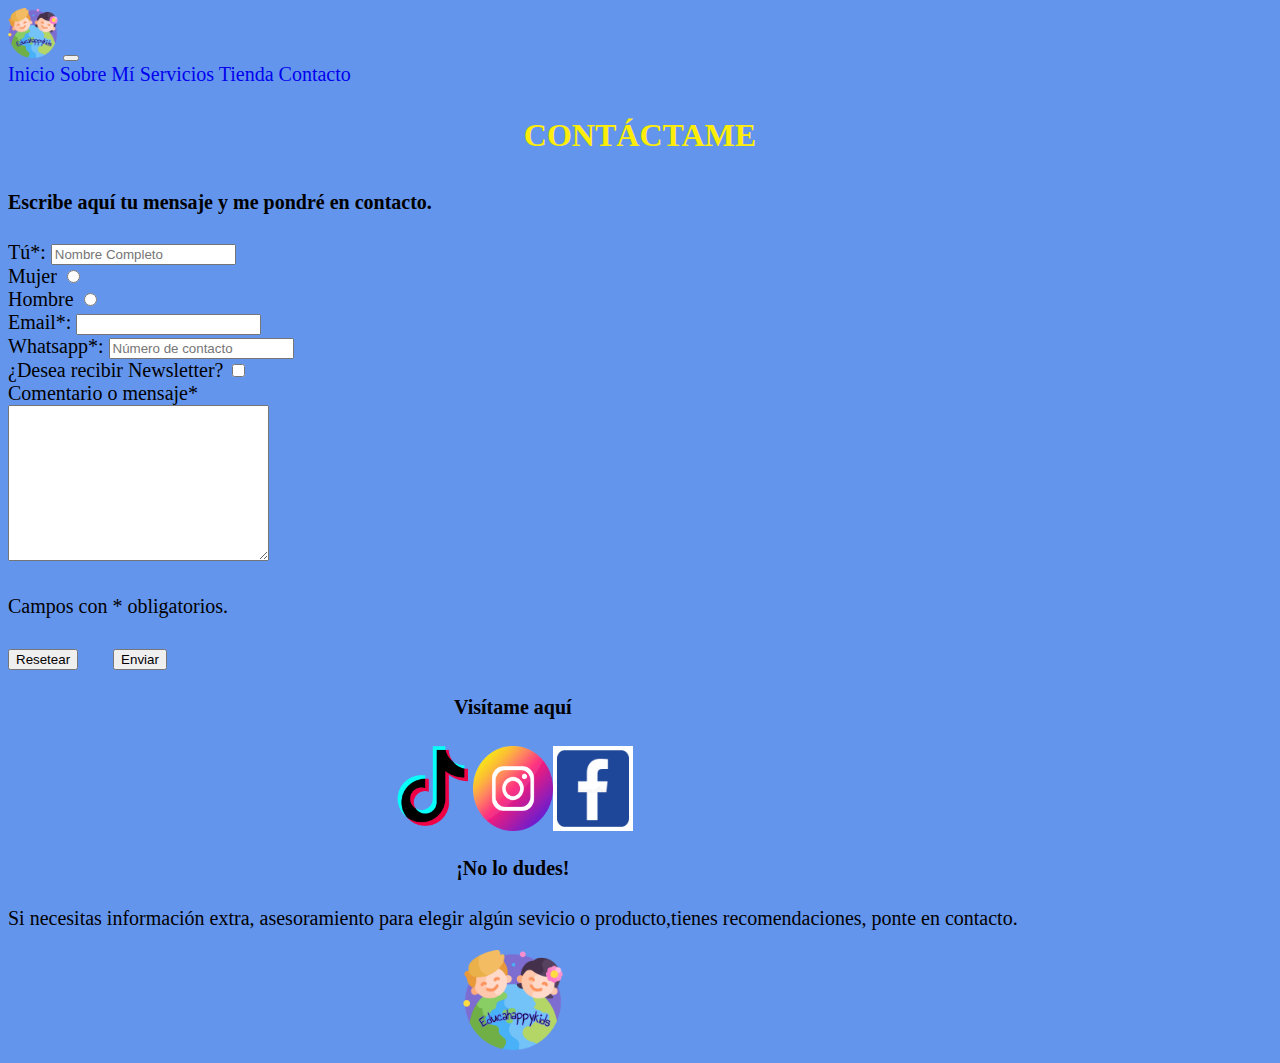
<file: pages/contacto.html>
<!DOCTYPE html>
<html lang="es">
<head>
    <meta charset="UTF-8">
    <meta http-equiv="X-UA-Compatible" content="IE=edge">
    <meta name="viewport" content="width=device-width, initial-scale=1.0">
    <link href="https://cdn.jsdelivr.net/npm/bootstrap@5.1.3/dist/css/bootstrap.min.css" rel="stylesheet" integrity="sha384-1BmE4kWBq78iYhFldvKuhfTAU6auU8tT94WrHftjDbrCEXSU1oBoqyl2QvZ6jIW3" crossorigin="anonymous">
    <link rel="stylesheet" href="../css/estilo.css">
    <title>EducaHappyKids</title>
<header>
    <div class="container">
		<div class="row">
			<div class="col-12 col-lg-12">
                <nav class="navbar navbar-expand-lg bg-ligth">
                    <div class="container-fluid">
                        <a class="navbar-brand"href="#"> <img width="50 px" src="../assets/img/logo.png"></a>
                    <button class="navbar-toggler" type="button" data-bs-toggle="collapse" data-bs-target="#navbarNavAltMarkup" aria-controls="navbarNavAltMarkup" aria-expanded="false" aria-label="Toggle navigation">
                        <span class="navbar-toggler-icon"></span>
                    </button>
                    <div class="collapse navbar-collapse" id="navbarNavAltMarkup">
                        <div class="navbar-nav">
                        <a class="nav-link active" aria-current="page" href="../pages/Inicio.html">Inicio</a>
                        <a class="nav-link" href="../pages/sobremi.html">Sobre Mí</a>
                        <a class="nav-link" href="../pages/servicios.html">Servicios</a>
                        <a class="nav-link" href="../pages/tienda.html">Tienda</a>
                        <a class="nav-link" href="../pages/contacto.html">Contacto</a>
                        </div>
                    </div>
                    </div>
                </nav>
            </div>
        </div>
	</div>
</header>
</head>
<body class="bgcolor">
	<link rel="stylesheet" href="../css/estilo.css">
<main>
    <div class="container">
		<div class="row">
			<div class="col-12 col-lg-6"><div>
		</div>
	</div>
    <section >
        <div>
            <h1>CONTÁCTAME</h1>
            <h4>Escribe aquí tu mensaje y me pondré en contacto.</h4>
        </div>
        <form>
            <label for="Nombre"> Tú*:</label>
            <input type="text" placeholder="Nombre Completo" name="Nombre"><br>
            <div> Mujer
                <input type="radio" name="lado" value="izquierda">
            </div>
            <div> Hombre
                <input type="radio" name="lado" value="derecha">
            </div>
            <label for="Email">Email*:</label>
            <input type="text"><br>
            <label for="whatsapp"> Whatsapp*:</label>
            <input type="number" placeholder="Número de contacto"><br>
            <div>¿Desea recibir Newsletter?
                <input type="checkbox" name="acepta" value="1">
            </div>
            <div>Comentario o mensaje*</div>
            <textarea name="cantidad" id="" cols="30" rows="10"></textarea><br>
            <p>Campos con * obligatorios.</p>
            <input style="margin-right: 30px;" type="reset" value="Resetear">
            <input type="submit" value="Enviar">
        </form>
    </section>
</main>
<footer>
    <div class="container">
		<div class="row">
			<div class="col-12 col-lg-6"><div>
		</div>
	</div>
    <div class="texto"><h4>Visítame aquí</h4></div>
    <div class="imagen">
        <a href="../index.html"><img width="80px"src="../assets/img/tik-tok.png"></a>
		<a href="../index.html"></a><img width="80px"src="../assets/img/instagram.png"/></a>
		<a href="../index.html"></a><img width="80px"src="../assets/img/facebook.jpg"/></a>
    </div>
    <div class="texto">
        <h4>¡No lo dudes!</h4>
		<p>Si necesitas información extra, asesoramiento para elegir algún sevicio o producto,tienes recomendaciones, ponte en contacto.</p>
	</div>
    <div class="imagen">
        <a href="../index.html"><img width="100px"src="../assets/img/logo.png"></a>
    </div>
</footer> 
<script src="https://cdn.jsdelivr.net/npm/bootstrap@5.1.3/dist/js/bootstrap.bundle.min.js" integrity="sha384-ka7Sk0Gln4gmtz2MlQnikT1wXgYsOg+OMhuP+IlRH9sENBO0LRn5q+8nbTov4+1p" crossorigin="anonymous"></script>
</body>
</html>
</file>
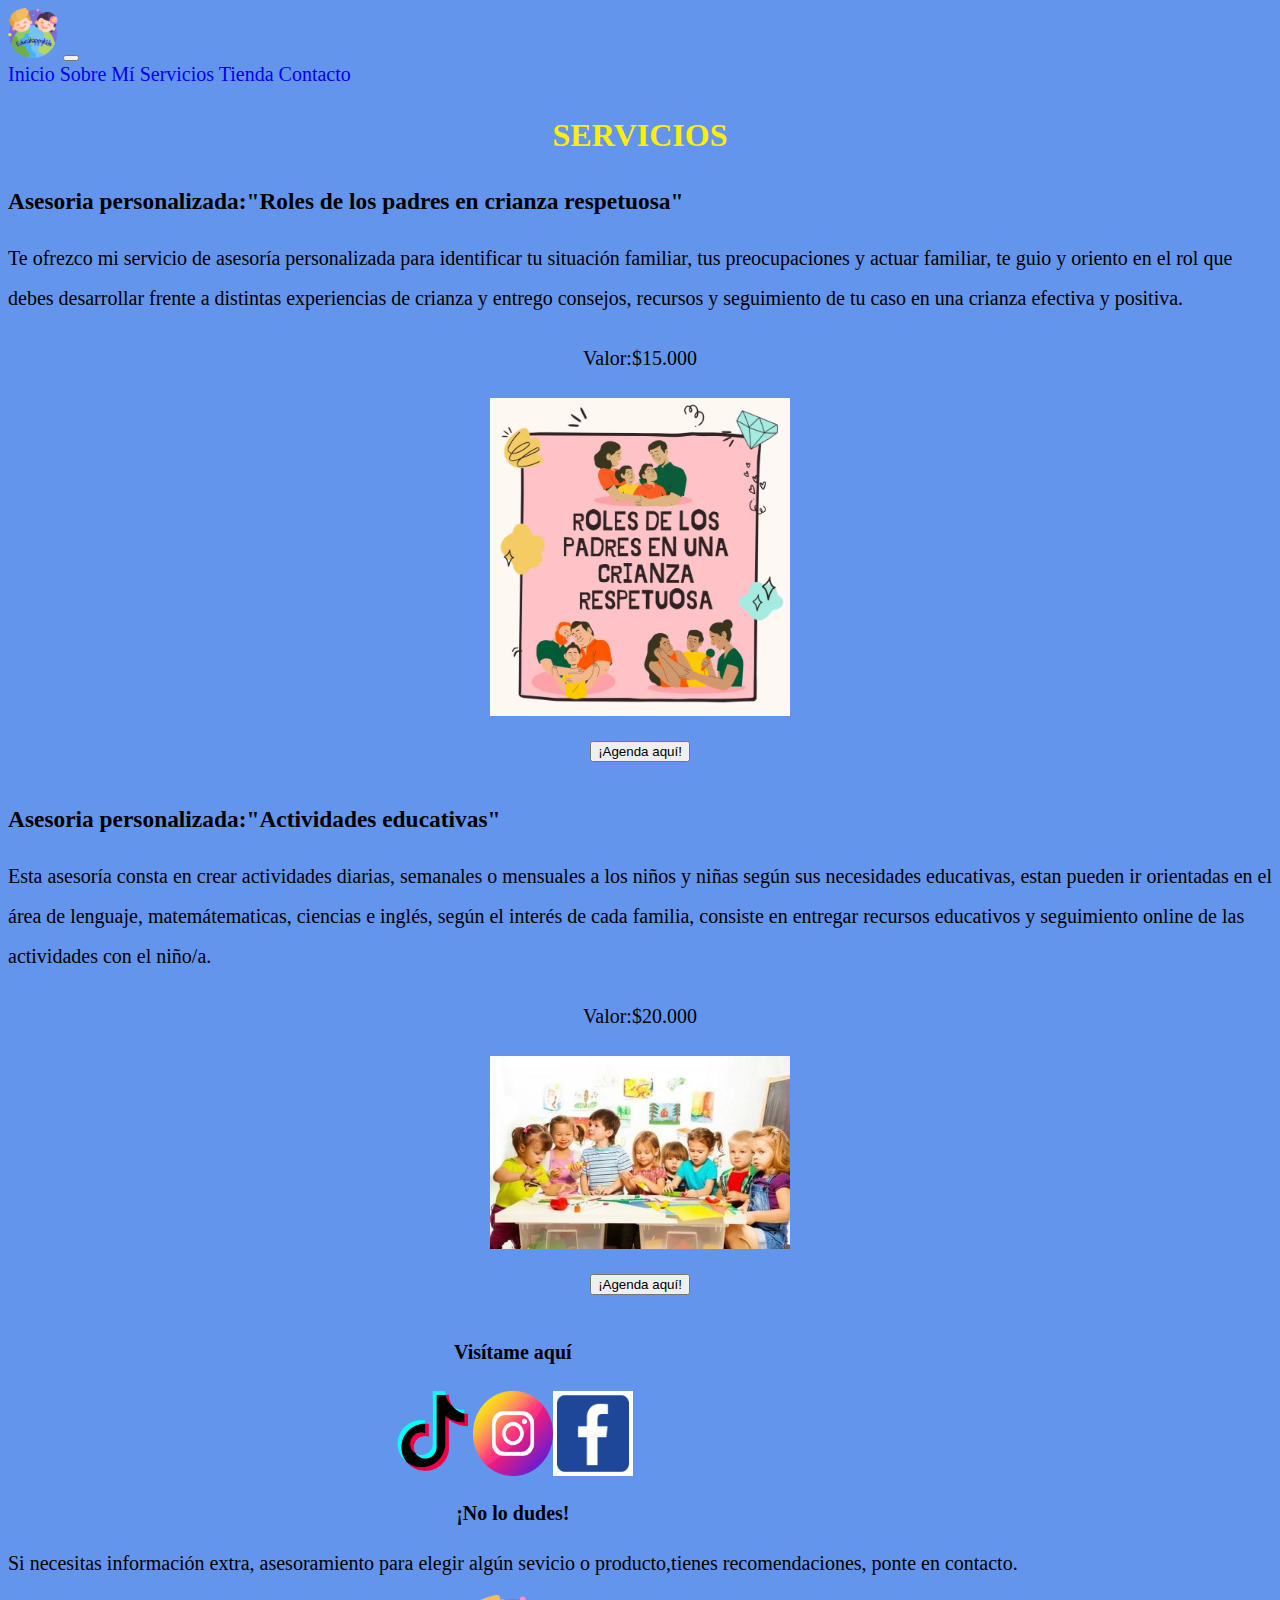
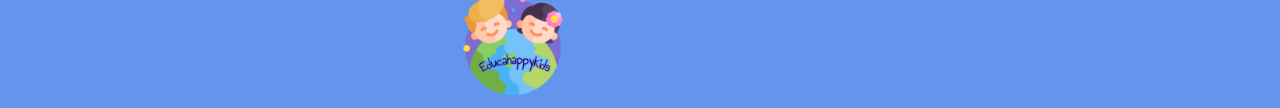
<file: pages/servicios.html>
<!DOCTYPE html>
<html lang="es">
<head>
<body class="bgcolor">
	<link rel="stylesheet" href="../css/estilo.css">
    <meta charset="UTF-8">
    <meta http-equiv="X-UA-Compatible" content="IE=edge">
    <meta name="viewport" content="width=device-width, initial-scale=1.0">
    <link href="https://cdn.jsdelivr.net/npm/bootstrap@5.1.3/dist/css/bootstrap.min.css" rel="stylesheet" integrity="sha384-1BmE4kWBq78iYhFldvKuhfTAU6auU8tT94WrHftjDbrCEXSU1oBoqyl2QvZ6jIW3" crossorigin="anonymous">
    <link rel="stylesheet" href="../css/estilo.css">
    <title>EducaHappyKids</title>
<header>
    <div class="container">
		<div class="row">
			<div class="col-12 col-lg-12">
                <nav class="navbar navbar-expand-lg bg-ligth">
                    <div class="container-fluid">
                        <a class="navbar-brand"href="#"> <img width="50 px" src="../assets/img/logo.png"></a>
                    <button class="navbar-toggler" type="button" data-bs-toggle="collapse" data-bs-target="#navbarNavAltMarkup" aria-controls="navbarNavAltMarkup" aria-expanded="false" aria-label="Toggle navigation">
                        <span class="navbar-toggler-icon"></span>
                    </button>
                    <div class="collapse navbar-collapse" id="navbarNavAltMarkup">
                        <div class="navbar-nav">
                        <a class="nav-link active" aria-current="page" href="../pages/Inicio.html">Inicio</a>
                        <a class="nav-link" href="../pages/sobremi.html">Sobre Mí</a>
                        <a class="nav-link" href="../pages/servicios.html">Servicios</a>
                        <a class="nav-link" href="../pages/tienda.html">Tienda</a>
                        <a class="nav-link" href="../pages/contacto.html">Contacto</a>
                        </div>
                    </div>
                    </div>
                </nav>
            </div>
        </div>
	</div>
</header>
</head>
<main>
    <div class="container">
		<div class="row">
			<div class="col-12 col-lg-6"><div>
		</div>
	</div>
    <section>
        <div>
            <h1>SERVICIOS</h1>
            <h3>Asesoria personalizada:"Roles de los padres en crianza respetuosa"</h3> 
            <p>Te ofrezco mi servicio de asesoría personalizada para identificar tu situación familiar, tus preocupaciones y actuar familiar, te guio y oriento en el rol que debes desarrollar frente a distintas experiencias de crianza y entrego consejos, recursos y seguimiento de tu caso en una crianza efectiva y positiva.</p>
            <p class="texto">Valor:$15.000</p>
        </div>
        <div class="imagen"><a href="../index.html"><img width="300px"src="../assets/img/rolesdelospadres.png"></a>
        </div>
        <div class="texto">
        <input style="margin: 20px" type="submit" value="¡Agenda aquí!">
        </div>
        <div>
            <h3>Asesoria personalizada:"Actividades educativas"</h3>
            <p>Esta asesoría consta en crear actividades diarias, semanales o mensuales a los niños y niñas según sus necesidades educativas, estan pueden ir orientadas en el área de lenguaje, matemátematicas, ciencias e inglés, según el interés de cada familia, consiste en entregar recursos educativos y seguimiento online de las actividades con el niño/a.</p>
            <p class="texto">Valor:$20.000</p>
        </div>
        <div class="imagen"><a href="../index.html"><img width="300px"src="../assets/img/niñosenactividad.jpg"></a>
        </div>
        <div class="texto">
        <input style="margin: 20px" type="submit" value="¡Agenda aquí!">
        </div>
    </section>
</main>
<footer>
    <div class="container">
		<div class="row">
			<div class="col-12 col-lg-6"><div>
		</div>
	</div>
    <div class="texto"><h4>Visítame aquí</h4></div>
    <div class="imagen">
        <a href="../index.html"><img width="80px"src="../assets/img/tik-tok.png"></a>
		<a href="../index.html"></a><img width="80px"src="../assets/img/instagram.png"/></a>
		<a href="../index.html"></a><img width="80px"src="../assets/img/facebook.jpg"/></a>
    </div>
    <div class="texto">
        <h4>¡No lo dudes!</h4>
		<p>Si necesitas información extra, asesoramiento para elegir algún sevicio o producto,tienes recomendaciones, ponte en contacto.</p>
	</div>
    <div class="imagen">
        <a href="../index.html"><img width="100px"src="../assets/img/logo.png"></a>
    </div>   
</footer> 
<script src="https://cdn.jsdelivr.net/npm/bootstrap@5.1.3/dist/js/bootstrap.bundle.min.js" integrity="sha384-ka7Sk0Gln4gmtz2MlQnikT1wXgYsOg+OMhuP+IlRH9sENBO0LRn5q+8nbTov4+1p" crossorigin="anonymous"></script>
</body>
</html>
</file>
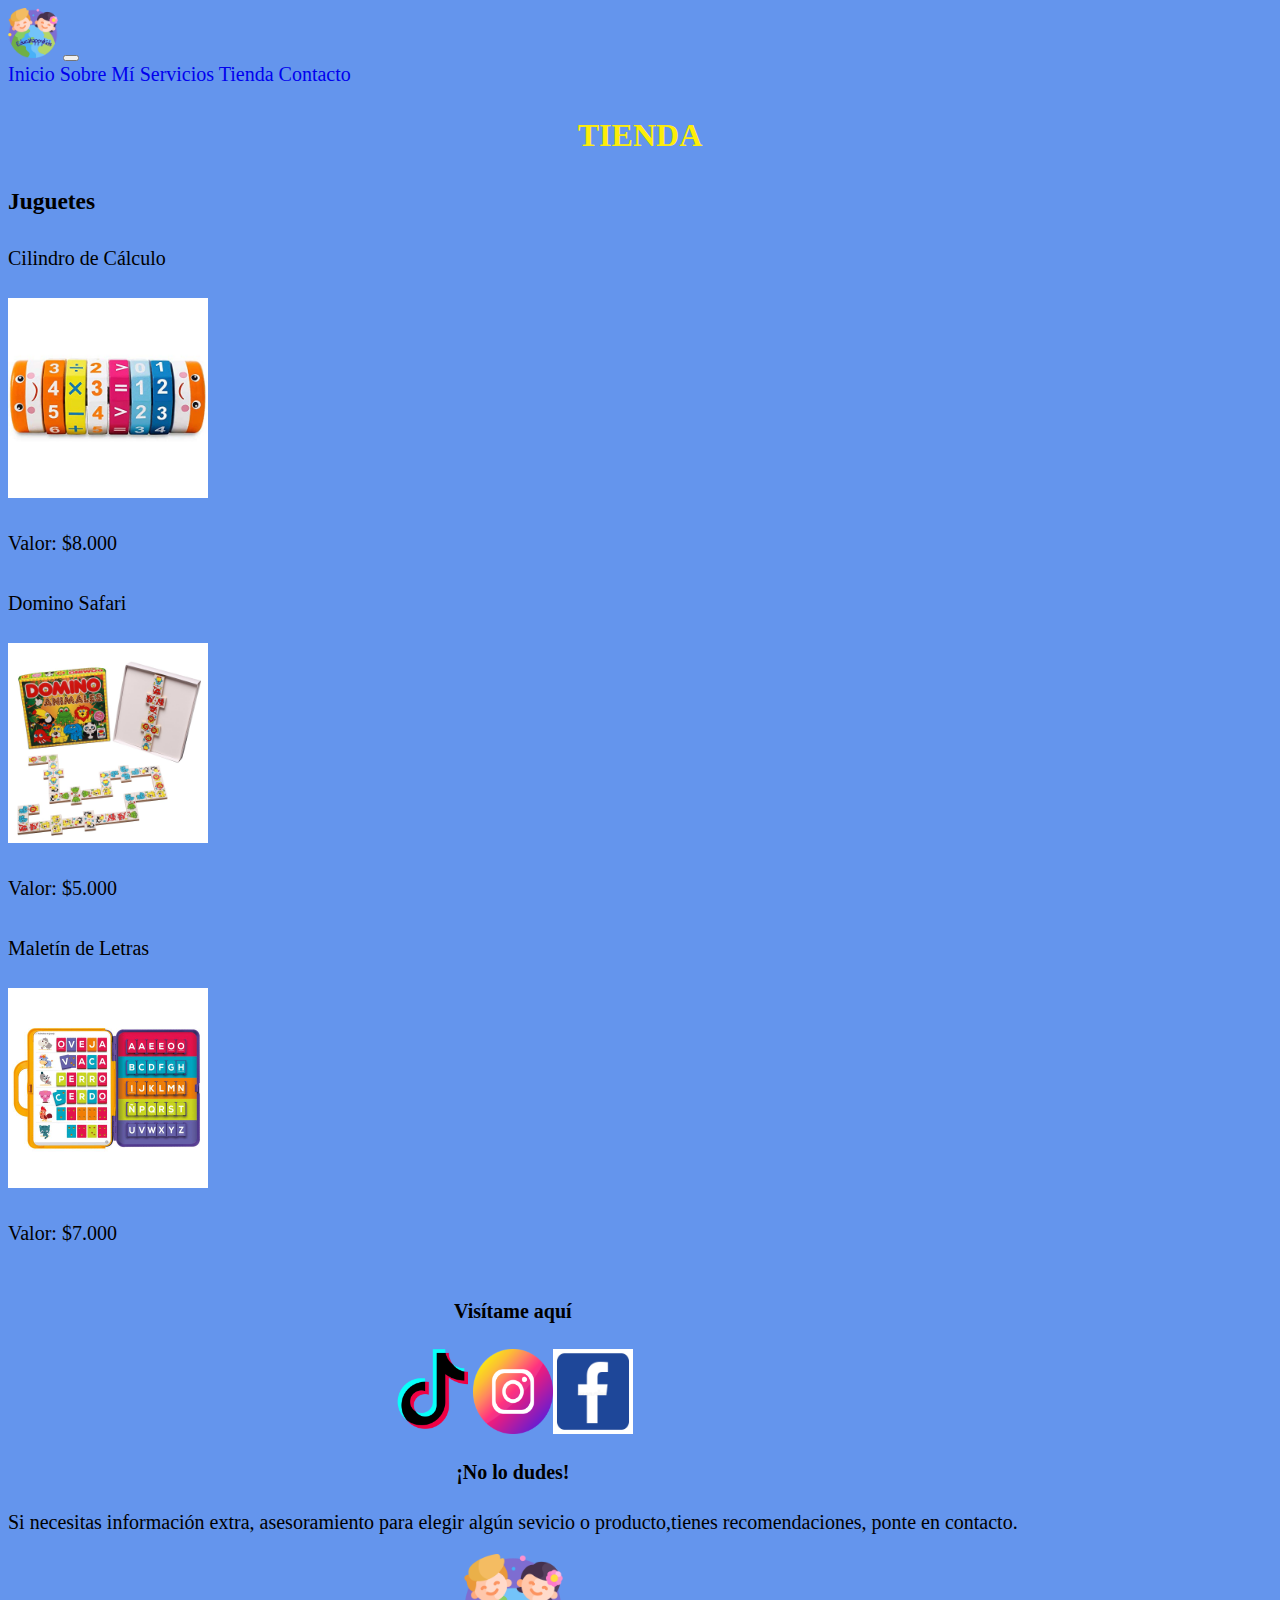
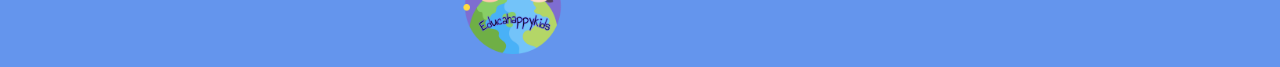
<file: pages/tienda.html>
<!DOCTYPE html>
<html lang="es">
<head>
    <meta charset="UTF-8">
    <meta http-equiv="X-UA-Compatible" content="IE=edge">
    <meta name="viewport" content="width=device-width, initial-scale=1.0">
    <link href="https://cdn.jsdelivr.net/npm/bootstrap@5.1.3/dist/css/bootstrap.min.css" rel="stylesheet" integrity="sha384-1BmE4kWBq78iYhFldvKuhfTAU6auU8tT94WrHftjDbrCEXSU1oBoqyl2QvZ6jIW3" crossorigin="anonymous">
    <link rel="stylesheet" href="../css/estilo.css">
    <title>EducaHappyKids</title>
<header>
    <div class="container">
		<div class="row">
			<div class="col-12 col-lg-12">
                <nav class="navbar navbar-expand-lg bg-ligth">
                    <div class="container-fluid">
                        <a class="navbar-brand"href="#"> <img width="50 px" src="../assets/img/logo.png"></a>
                    <button class="navbar-toggler" type="button" data-bs-toggle="collapse" data-bs-target="#navbarNavAltMarkup" aria-controls="navbarNavAltMarkup" aria-expanded="false" aria-label="Toggle navigation">
                        <span class="navbar-toggler-icon"></span>
                    </button>
                    <div class="collapse navbar-collapse" id="navbarNavAltMarkup">
                        <div class="navbar-nav">
                        <a class="nav-link active" aria-current="page" href="../pages/Inicio.html">Inicio</a>
                        <a class="nav-link" href="../pages/sobremi.html">Sobre Mí</a>
                        <a class="nav-link" href="../pages/servicios.html">Servicios</a>
                        <a class="nav-link" href="../pages/tienda.html">Tienda</a>
                        <a class="nav-link" href="../pages/contacto.html">Contacto</a>
                        </div>
                    </div>
                    </div>
                </nav>
            </div>
        </div>
	</div>
</header>
</head>
<body class="bgcolor">
	<link rel="stylesheet" href="../css/estilo.css">
<main>
    <section Tienda class="">
        <div class="container">
            <div class="row">
                <div class="col-12 col-lg-3"><div>
            </div>
        </div>
    <div class="texto">
            <h1>TIENDA</h1>
    </div>
        <h3 data-aos="fade-down-left">Juguetes</h3>
        <div>
            <p>Cilindro de Cálculo</p>
            <a href="../index.html"><img width="200px"src="../assets/img/cilindrodecalculo.jpg"></a>
            <p>Valor: $8.000</p>
            <p>Domino Safari</p>
            <a href="../index.html"><img width="200px"src="../assets/img/dominodeanimales.jpg"></a>
            <p>Valor: $5.000</p>
            <p>Maletín de Letras</p>	
            <a href="../index.html"><img width="200px"src="../assets/img/maletindeletras.jpg"></a>
            <p>Valor: $7.000</p>		
        </div>
    </section>     
</main>
<footer>
    <div class="container">
		<div class="row">
			<div class="col-12 col-lg-6"><div>
		</div>
	</div>
    <div class="texto"><h4>Visítame aquí</h4></div>
    <div class="imagen">
        <a href="../index.html"><img width="80px"src="../assets/img/tik-tok.png"></a>
		<a href="../index.html"></a><img width="80px"src="../assets/img/instagram.png"/></a>
		<a href="../index.html"></a><img width="80px"src="../assets/img/facebook.jpg"/></a>
    </div>
    <div class="texto">
        <h4>¡No lo dudes!</h4>
		<p>Si necesitas información extra, asesoramiento para elegir algún sevicio o producto,tienes recomendaciones, ponte en contacto.</p>
	</div>
    <div class="imagen">
        <a href="../index.html"><img width="100px"src="../assets/img/logo.png"></a>
    </div>
</footer> 
<script src="https://cdn.jsdelivr.net/npm/bootstrap@5.1.3/dist/js/bootstrap.bundle.min.js" integrity="sha384-ka7Sk0Gln4gmtz2MlQnikT1wXgYsOg+OMhuP+IlRH9sENBO0LRn5q+8nbTov4+1p" crossorigin="anonymous"></script>  
</body>
</html>
</file>
<file: css/estilo.css>
.bgcolor{
    background-color: cornflowerblue;
    font-size: 20px;
}
header{
    display: flex;
    flex-direction: row;
}
.margen{
    list-style-type: none;
    margin: 0px;
    padding: 0px;
    overflow: hidden;
}
h1{
    font-family:"comic sans ms";
}
main div p {
    text-align: center;
}
main div h1{
    text-align: center;
}
main div p{
    text-align: left;
    line-height: 2 ;
}
.texto{
    text-align: center;   
}
a{
    text-decoration: none;
}
.imagen{
    display: flex;
    justify-content: center;
    width: 100%;
    text-align: center;
}
.video{
    display: flex;
    justify-content: center;
}
.fondo{
    background-image: url(../asses/img/mariposas.png);
    grid-area: encabezado;
}
li{list-style-type: none;padding: 10px;}
a{text-decoration: none;}
.p-50{padding: 50px;}
.padT-20{padding-top: 20px;}
.padB-20{padding-bottom: 20px;}
.m-50{margin: 50px;}
.bgPrimario{background-color: cornflowerblue;}
.bgSecundario{background-color: rgb(226, 43, 159);}
h1{font-size: 2rem;}
.gridIndex{
    display: grid;
    grid-template-areas: 
    "header"
    "main"
    "footer";
    grid-template-columns: 100%;
    grid-template-rows: auto auto auto;
}
header {grid-area: header;}
main {grid-area: main;}
footer{grid-area: footer;}
header,ul,footer{display: flex;}
.gridIndex footer{justify-content: space-around;}
/*MEDIA QUERIES MOBILE*/
@media only screen and (max-width: 768px)
{.gridIndex{
    display: grid;
    grid-template-areas: 
    "header"
    "navbar"
    "main"
    "footer";
    grid-template-columns: 100% auto;
    grid-template-rows: auto auto auto auto;
}		
}
table tr {
        display: flex;
        flex-direction: column;
        border: 1px;
        padding: 1em;
        margin-bottom: 1em;
    }
table th{
    display: flex;
    flex-direction: column;
    border: 1px;
    padding: 1em;
    margin-bottom: 1em;
}
/*MEDIA QUERIES DESKTOP*/
@media only screen and (min-width: 1024px)
{.gridIndex{
    display: grid;
    grid-template-areas: 
    "header"
    "navbar"
    "main"
    "footer";
    grid-template-columns: 100% auto;
    grid-template-rows: auto auto auto auto;
}		
.transition{
	width: 400px;
	transition: all 1s;
}
.transition:hover{
	width: 400px;
	cursor: pointer;
	background-color: blueviolet;
	font-size: 100px;
}
h1{
	color: rgb(253, 237, 9);
	padding: 10px;
	transition: color 5s, padding 1s;
}
@keyframes desaparecer{
	0%{opacity: 1;}
	100%{opacity: 0;}
}
.animation{
	animation-name: desaparecer;
	animation-iteration-count: 2;
	animation-duration: 3s;
	animation-delay: 5s;
}
@keyframes movimiento{
	0%{transform: translateX(100px);}
	25%{transform: skew(60deg,60deg);}
	50%{transform: rotate(45deg);}
	75%{transform: translate(100px, 100px);}
	100%{transform: scale(2,2);}
}
.animacionImg{
	animation-name: movimiento;
	animation-iteration-count: 1;
	animation-timing-function:ease-in-out;
	animation-duration: 10s;
	animation-delay: 5s;
}
.navbar-toggler-icon {
    background-image: url(../assets/img/navbar.png);
    width: 30%;
}
</file>
